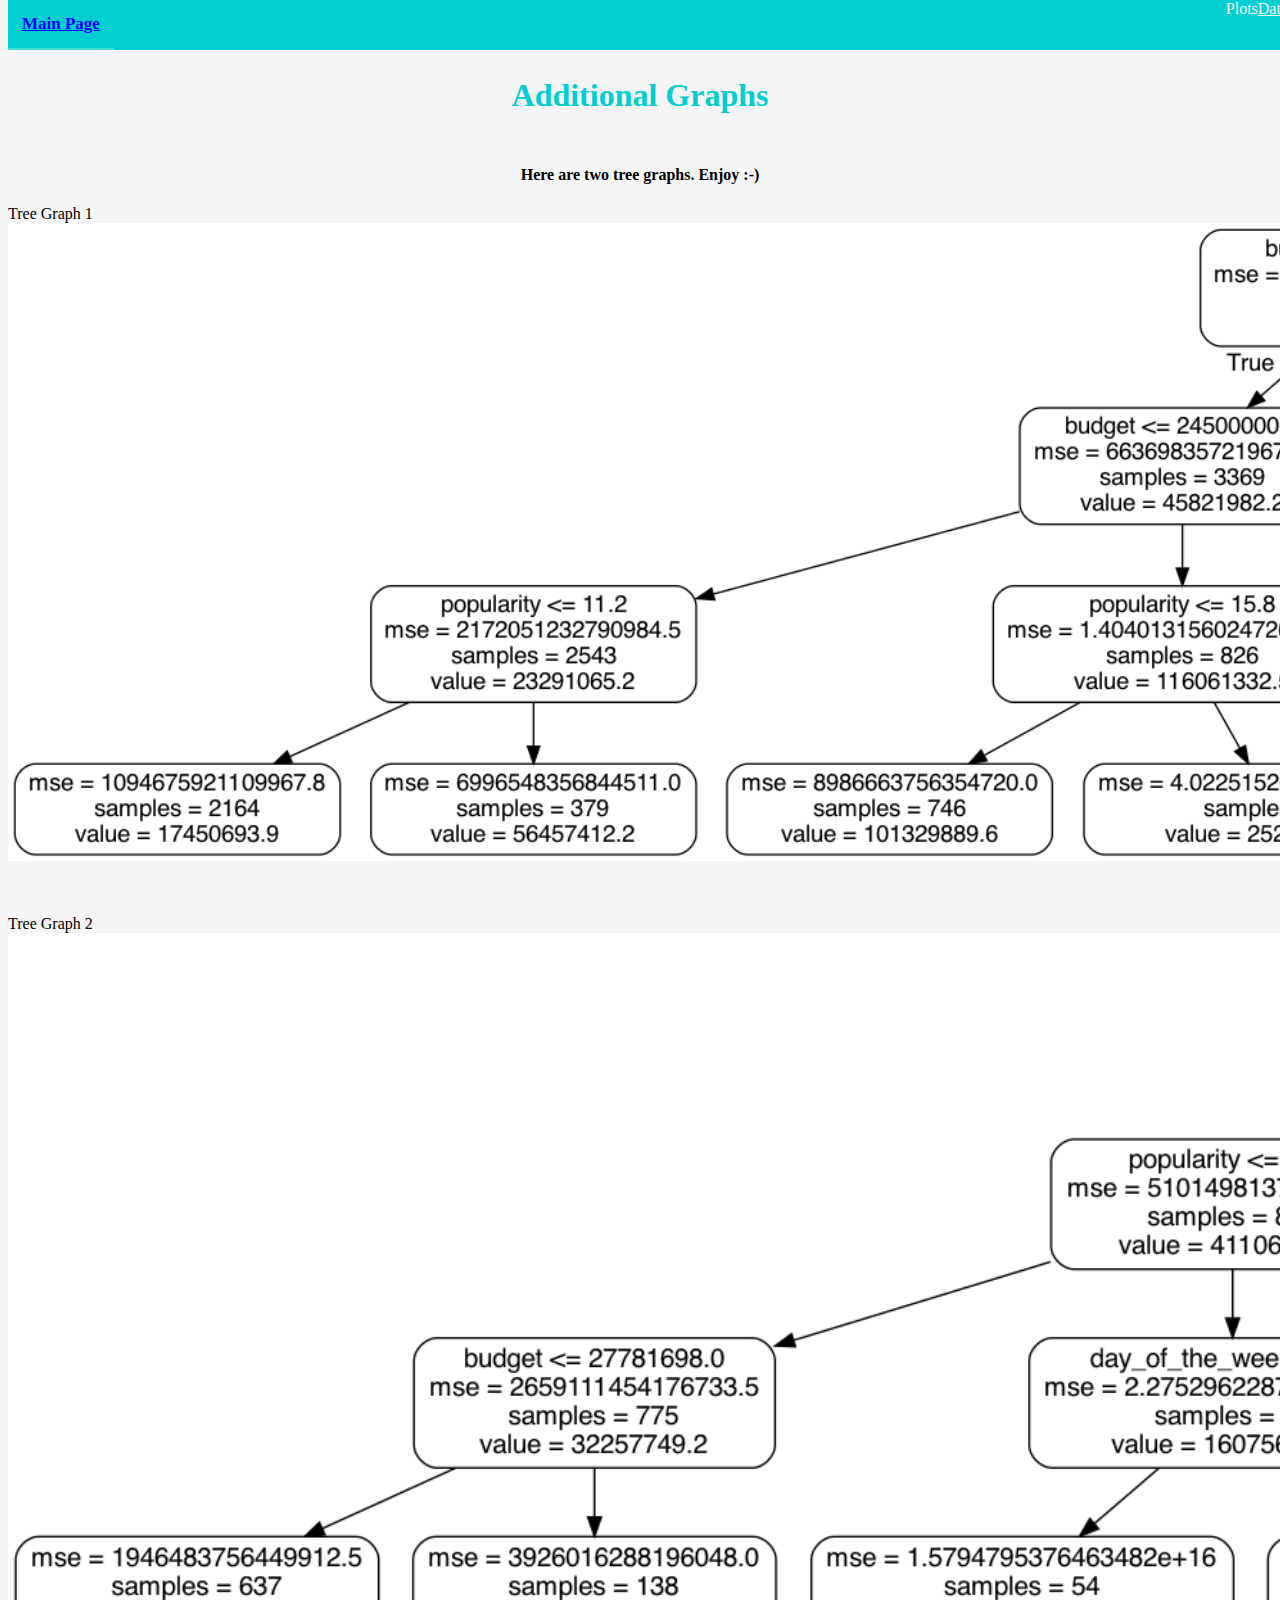
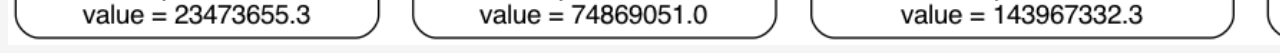
<file: Visualizations/treegraphs.html>
<!DOCTYPE html>
<html lang = "en-us">
<head> 
<style>
img {
  float: left;
}
</style>
<!-- bring in bootstrap stylesheet-->
<meta name="viewport" content="width=device-width, initial-scale=1">
<link href="https://cdn.jsdelivr.net/npm/bootstrap@5.1.3/dist/css/bootstrap.min.css" rel="stylesheet" 
integrity="sha384-1BmE4kWBq78iYhFldvKuhfTAU6auU8tT94WrHftjDbrCEXSU1oBoqyl2QvZ6jIW3" crossorigin="anonymous">
<link rel="stylesheet" href="../style.css">
</head>
<body>
<!--making navigation bar-->
<nav>
  <div class="left-links">
    <a class="links selected" href="../index.html">Main Page</a>
    </div>

    <div class = "dropdown">
      <a class ="nav-link">Plots</a>
      <div class = "dropdown-content">
        <a href="budget.html">Budget</a>
        <a href="popularity.html">Popularity</a>
        <a href="model.html">Predictability Matrix</a>
        <a href="treegraphs.html">Tree Graphs</a>
        <a href="graphs.html">Additional Graphs</a>
      </div>
    </div>

    <a class="nav-link" href="../data.html">Data</a>
  
    </nav>
    <br>
    <h1>Additional Graphs</h1>
    <h4 style="text-align:center"> Here are two tree graphs. Enjoy :-) 
</h4>



<div class="container">
  <div class="row">
    <div class="col-sm">Tree Graph 1<img src="small_tree.png" alt="Tree Graph 1" style="width:240%" style="text-align:center;">
    </div>
    <div class="col-sm"> 
      </div>
    <div class="col-sm">
 
    </div>
  </div>
</div>

<br>
<br>
<br>

<div class="container">
  <div class="row">
    <div class="col-sm"> Tree Graph 2 <img src="small_tree2.png" alt="Tree Graph 2" style="width:270%">
      </div>
    <div class="col-sm"> 
    </div>
    <div class="col-sm">
    </div>
  </div>
</div>


    <!--<div class="row">
        <div class="column">
          <img src="moviespermonth.png" alt="Movies By Month" style="width:100%"> 
        </div>
        <div class="column">
          <img src="revenue_by_month.png" alt="Revenue by Month" style="width:100%">
        </div>
        <div class="column">
        <img src="revenue_genre.png" alt="Revenue by Genre" style="width:100%">
        </div> -->
      </div>
      </div>
      </div>
</body>
</html>
</file>
<file: style.css>
body {
    background: whitesmoke ;
    font-family:Cambria, Cochin, Georgia, Times, 'Times New Roman', serif; 
}

h1 {
 font-size: 80 px;  
 text-align: center;
 color: darkturquoise; 
 padding: 30px; 
}

p {
text-align: center; 
padding-left: 200px;
padding-right: 200px;
}

nav{
    display: flex;
    position: fixed;
    top:0;
    width: 100%;
    background-color:darkturquoise;
    height: auto;
    z-index: 2;
 }
 .left-links{
    flex:1 1 200px;
 }
 .links {
    display: inline-block;
    text-align: center;
    padding: 14px;
    color: whitesmoke
    text-decoration none;
    font-size: 17px;
    font-weight: bolder;
 }

 .dropbtn {
    background-color: darkturquoise;
    color: whitesmoke;
    padding: 14px;
    overflow: auto;
    height: auto;
    font-size: 17px;
    font-weight: bolder;
  }
  
  .dropdown {
    position: relative;
    display: inline-block;
  }

  .dropdown-content {
    display: none;
    position: absolute;
    background-color: #f1f1f1;
    min-width: 160px;
    box-shadow: 0px 8px 16px 0px rgba(0,0,0,0.2);
    z-index: 1;
  }
  
  .dropdown-content a {
    color: black;
    padding: 12px 16px;
    text-decoration: none;
    display: block;
    font-size: 17px
  }
 .links:hover {
    border-bottom: 2px solid turquoise;
 }
 .selected{
    border-bottom: 2px solid turquoise;
 }

.dropdown-content a:hover {background-color: #ddd;}

.dropdown:hover .dropdown-content {display: block;}

.dropdown:hover .dropbtn {background-color:turquoise;}

.sidenav {
   margin: 0;
   padding: 0;
   width: 200px;
   background-color: darkturquoise ;
   position: fixed;
   height: 80%;
   top:50px;
   overflow: auto;
 }
 
 .sidenav a {
   display: block;
   color: whitesmoke;
   padding: 16px;
   text-decoration: none;
 }

 .sidenav a.active {
   background-color: darkturquoise;
   color: white;
 }

 
 @media screen and (max-width: 700px) {
   .sidenav {
     width: 100%;
     height: auto;
     position: relative;
   }
   .sidenav a {float: left;}

   div.content {margin-left: 0;}
 }
 
 /* On screens that are less than 400px, display the bar vertically, instead of horizontally */
 @media screen and (max-width: 400px) {
   .sidenav a {
     text-align: center;
     float: none;
   }
 }
 .nav-link {
  color: whitesmoke;
}

/* Three image containers (use 25% for four, and 50% for two, etc) */
.column {
  float: left;
  width: 43.33%;
  padding: 30px;
}

/* Clear floats after image containers */
.row::after {
  content: "";
  clear: both;
  display: table;
}
</file>
